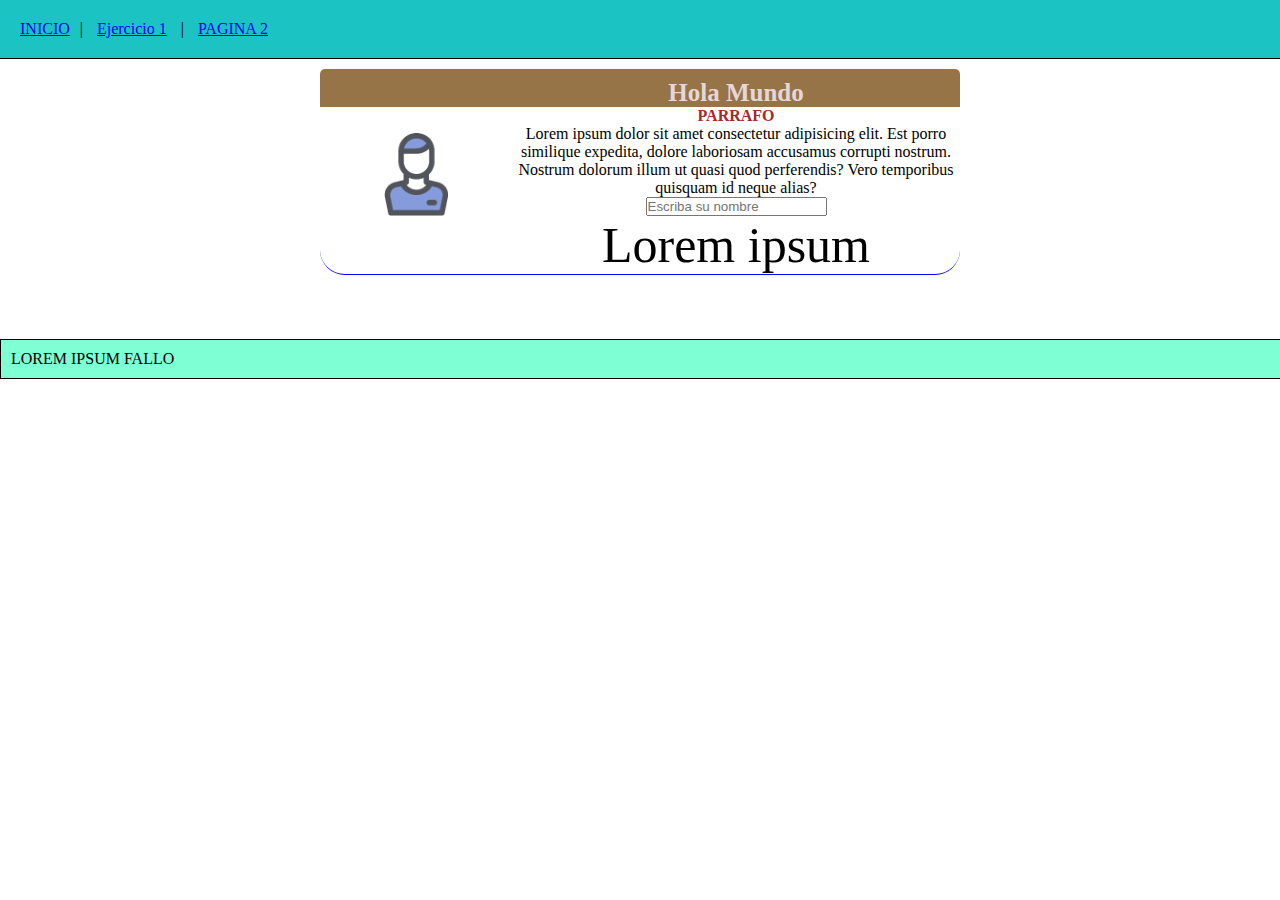
<file: index.html>
<!DOCTYPE html>
<html lang="es">
<head>
    <meta charset="UTF-8">
    <meta name="viewport" content="width=device-width, initial-scale=1.0">
    <link rel="stylesheet" href="css/estilo.css">
    <link rel="shortcut icon" href="/img/social/Recurso 12.png" type="image/x-icon">
    <title>PRIMERA PAGINA WEB</title>
</head>
<body>
    <div id="menu">
        <ul>
            <li><a href="index.html">INICIO</a></li>
            <li><a href="ejercicio.html">Ejercicio 1</a> </li>
            <li><a href="pagina2.html">PAGINA 2</a></li>
        </ul>
    </div>
   
    <div id="titulo">
        <div id="imagen">
            <img src="img/Recurso21.png">
            
        </div>
    <h1>Hola Mundo</h1>
    <p class="importante">PARRAFO</p>
    <p>Lorem ipsum dolor sit amet consectetur adipisicing elit. Est porro similique expedita, dolore laboriosam accusamus corrupti nostrum. Nostrum dolorum illum ut quasi quod perferendis? Vero temporibus quisquam id neque alias?</p>
    <form>
        <input type="text" name="txnombre" id="txtnombre" placeholder="Escriba su nombre">
    </form>
    
    <div id="uno">Lorem ipsum</div>

    </div>
    <div id="fallos">
        <p><div >LOREM IPSUM FALLO</div></p>
    </div>
    <script src="js/index.js"></script>    
</body>
</html>
</file>
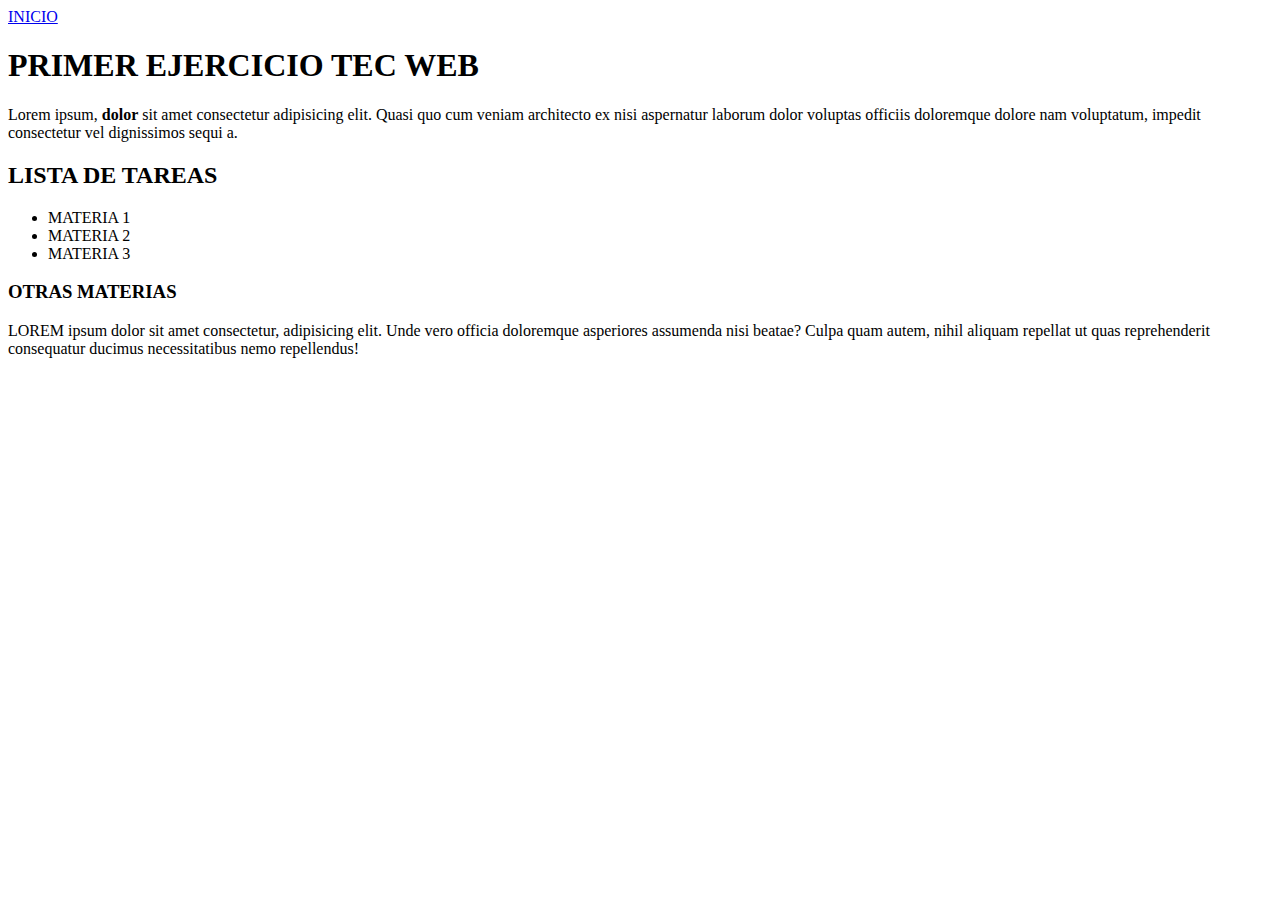
<file: ejercicio.html>
<!DOCTYPE html>
<html lang="en">
<head>
    <meta charset="UTF-8">
    <meta name="viewport" content="width=device-width, initial-scale=1.0">
    <link rel="shortcut icon" href="/img/social/Recurso 14.png" type="image/x-icon">
    <title>EJERCICIO</title>

</head>
<body>
    <section>
        <div>
            <span><a href="index.html">INICIO</a></span>
        </div>
    <div>
        
        <h1>PRIMER EJERCICIO TEC WEB</h1>
    </div>
    <p te><span>Lorem</span> ipsum, <b>dolor</b> sit amet consectetur adipisicing elit. Quasi quo cum veniam architecto ex nisi aspernatur laborum dolor voluptas officiis doloremque dolore nam voluptatum, impedit consectetur vel dignissimos sequi a.</p>
    <div>
        <h2>LISTA DE TAREAS</h2>
    </div>
    <div>
        <ul >
            <li>MATERIA 1  </li>
            <li>MATERIA 2  </li>
            <li>MATERIA 3  </li>
        </ul>
    </div>
    <h3>OTRAS MATERIAS</h3>
    <p><span>LOREM</span> ipsum dolor sit amet consectetur, adipisicing elit. Unde vero officia doloremque asperiores assumenda nisi beatae? Culpa quam autem, nihil aliquam repellat ut quas reprehenderit consequatur ducimus necessitatibus nemo repellendus!</p>

</section>
    
</body>
</html>
</file>
<file: css/estilo.css>
*{
    padding: 0;
    margin: 0;
}
#menu{
    width: 100%;
    border-bottom: 1px solid black;
    padding: 20px;
    margin-bottom: 10px;
    background-color: rgb(28, 195, 195);
}
#titulo{
    border-bottom: solid 1px blue;
    text-align: center;
    border-radius: 25px;
    width: 50%;
    margin: auto;

}
h1{
    color: rgb(230, 215, 215);
    font-size: 25px;
    font-weight: bold;
    background-color: rgb(151, 115, 72);
    border-radius: 5px 5px 0px 0px;
    padding-top: 10px;
}
#menu ul li{
    display: inline;
   

}
#menu ul li::after{
    content:"|";
    padding: 10px;
}
#menu ul li:last-child::after{
    content:"";
}
#menu ul li a:hover{
    color: white;
    background-color: brown;
    padding: 5px;
    border-radius: 5px;
}
.importante{
    font-weight: bold;
    color: brown;
}

#uno{
    font-size: 50px;   
}
#fallos{
    width: 100%;
    background-color: aquamarine;
    border: 1px solid black;
    margin-top: 5%;
    padding: 10px;
}
#imagen img{
    width: 10%;
    float: left;
    padding: 10%;
}
</file>
